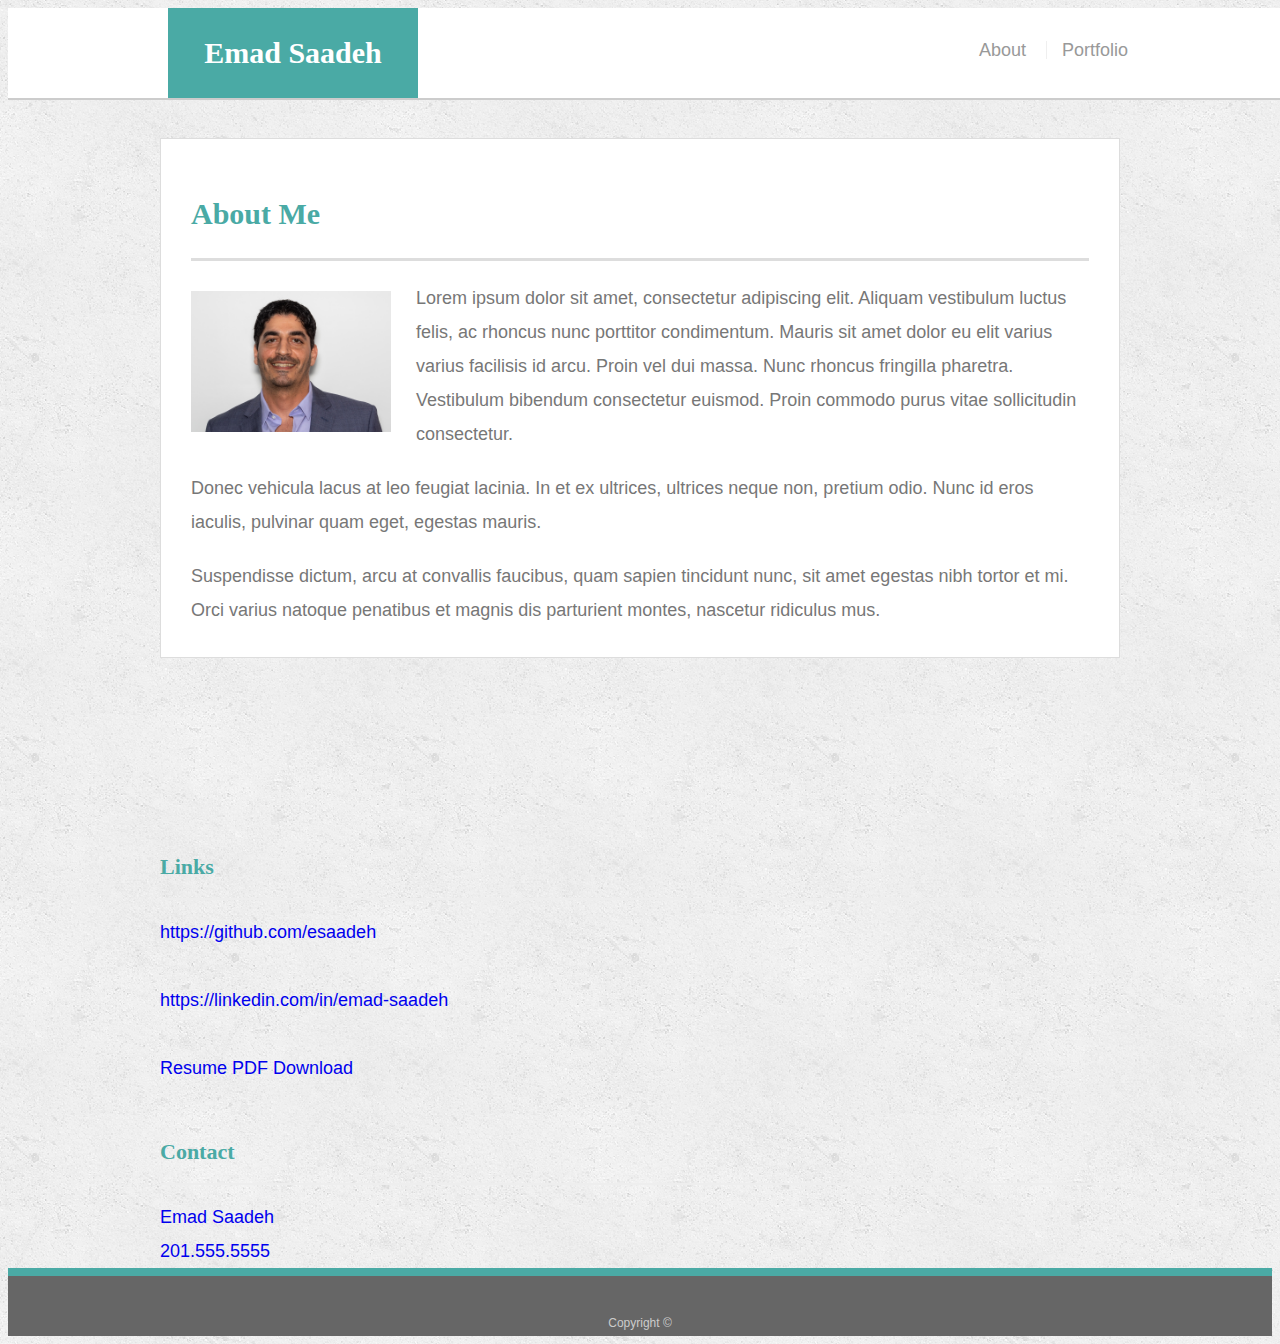
<file: index.html>
<!doctype html>
<html lang="en-us">

<head>
  <meta charset="UTF-8">
  <meta name="viewport" content="width=device-width, initial-scale=1.0">
  <title>Emad Saadeh Portfolio Page</title>
  <link rel="stylesheet" type="text/css" href="assets/css/style.css">
  <link rel="stylesheet" href="https://use.fontawesome.com/releases/v5.5.0/css/all.css" integrity="sha384-B4dIYHKNBt8Bc12p+WXckhzcICo0wtJAoU8YZTY5qE0Id1GSseTk6S+L3BlXeVIU" crossorigin="anonymous">
</head>

<body>

  <header id="masthead">
    <div class="container">
      <a href="index.html" id="logo">Emad Saadeh</a>
      <nav>
        <a href="index.html">About</a>
        <a href="portfolio.html">Portfolio</a>
        <!-- <a href="contact.html">Contact</a> -->
      </nav>
    </div>
  </header>

  <div id="main-container" class="container">
    <section class="main-section">
      <h1>About Me</h1>

      <img src="assets/images/Emad_Headshot2.jpg" class="auth-image" alt="Your Name">

      <p>Lorem ipsum dolor sit amet, consectetur adipiscing elit. Aliquam vestibulum luctus felis, ac rhoncus nunc porttitor condimentum. Mauris sit amet dolor eu elit varius varius facilisis id arcu. Proin vel dui massa. Nunc rhoncus fringilla pharetra. Vestibulum bibendum consectetur euismod. Proin commodo purus vitae sollicitudin consectetur.</p>

      <p>Donec vehicula lacus at leo feugiat lacinia. In et ex ultrices, ultrices neque non, pretium odio. Nunc id eros iaculis, pulvinar quam eget, egestas mauris.</p>

      <p>Suspendisse dictum, arcu at convallis faucibus, quam sapien tincidunt nunc, sit amet egestas nibh tortor et mi. Orci varius natoque penatibus et magnis dis parturient montes, nascetur ridiculus mus.</p>

    </section>
  </div>

  <div id="links-container" class="container">
    <section class="links-section">
      <h2>Links</h2>
      <a href="https://github.com/esaadeh" target="blank"><i class="fab fa-github"></i>    https://github.com/esaadeh</a><br><br>

      <a href="https://linkedin.com/in/emad-saadeh" target="blank"><i class="fab fa-linkedin"></i>    https://linkedin.com/in/emad-saadeh</a><br><br>

      <a href="assets/images/Emad Saadeh Resume (1).pages"><i class="fas fa-file-pdf"></i>    Resume PDF Download</a>
    </section><br>

  </div>

  <div id="contact-container" class="container">
    <section class="contact-section">
      <h3>Contact</h3>

      <a href="mailto:saadeh.emad@gmail.com"><i class="fas fa-envelope"></i>  Emad Saadeh</a><br>
      <a href="tel: 2015555555"><i class="fas fa-phone"></i>  201.555.5555</a>


  </div>





  <footer>
    <div class="container">
      Copyright &copy; 
    </div>
  </footer>
</body>

</html>
</file>
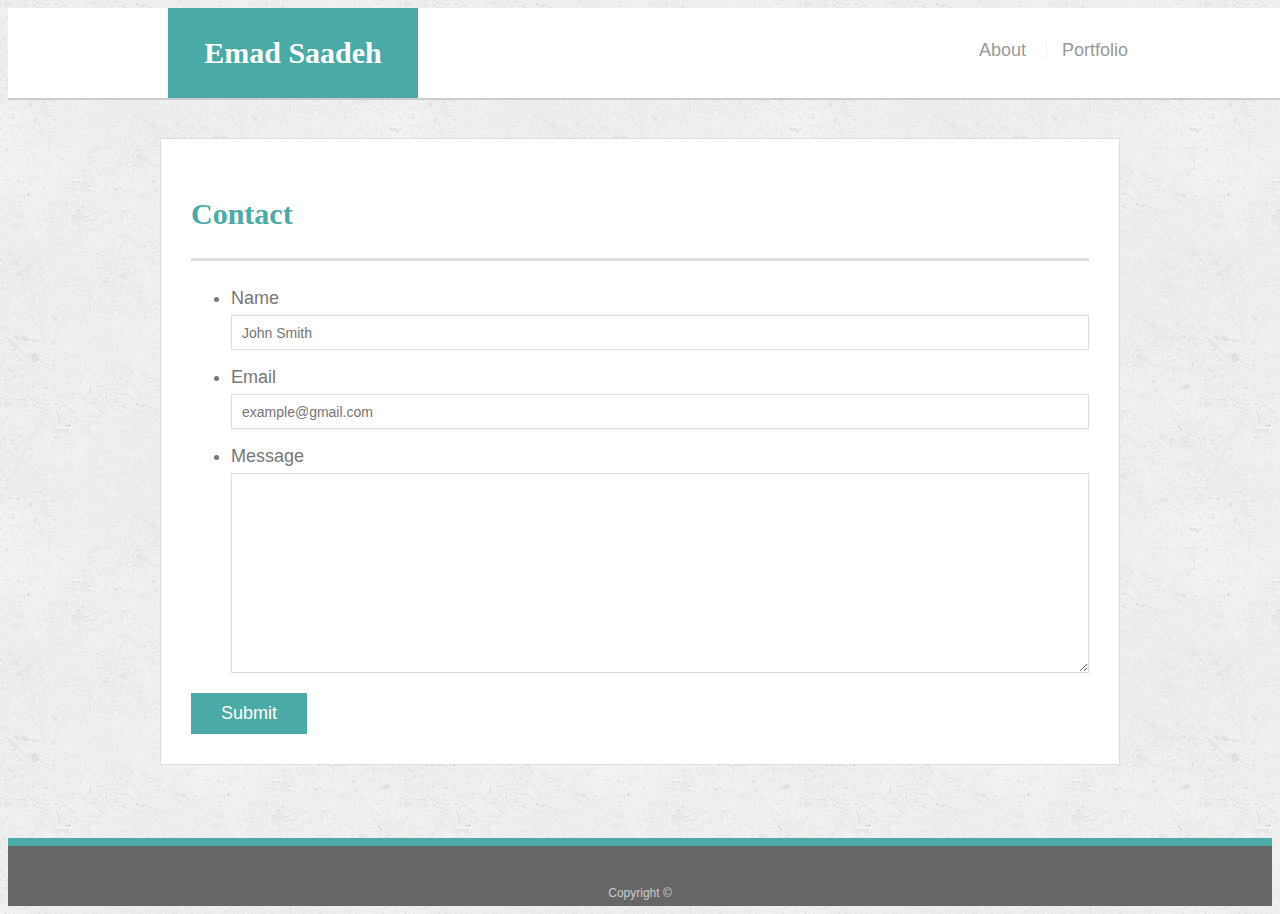
<file: contact.html>
<!doctype html>
<html lang="en-us">

<head>
  <meta charset="UTF-8">
  <meta name="viewport" content="width=device-width, initial-scale=1.0">
  <title>Emad Saadeh Portfolio Page</title>
  <link rel="stylesheet" type="text/css" href="assets/css/style.css">
  <link rel="stylesheet" href="https://use.fontawesome.com/releases/v5.5.0/css/all.css" integrity="sha384-B4dIYHKNBt8Bc12p+WXckhzcICo0wtJAoU8YZTY5qE0Id1GSseTk6S+L3BlXeVIU" crossorigin="anonymous">
</head>

<body>

  <header id="masthead">
    <div class="container">
      <a href="index.html" id="logo">Emad Saadeh</a>
      <nav>
        <a href="index.html">About</a>
        <a href="portfolio.html">Portfolio</a>
        <!-- <a href="contact.html">Contact</a> -->
      </nav>
    </div>
  </header>

  <div id="main-container" class="container">
    <section class="main-section">
      <h1>Contact</h1>

      <form id="contact-form">
        <ul>
          <li>
            <label for="name">Name</label>
            <input type="text" id="name" name="name" placeholder="John Smith" required="required">
          </li>
          <li>
            <label for="email">Email</label>
            <input type="email" id="email" name="email" placeholder="example@gmail.com" required="required">
          </li>
          <li>
            <label for="message">Message</label>
            <textarea id="message" name="message" required="required"></textarea>
          </li>
        </ul>
        <input type="submit">
      </form>

    </section>

  </div>

  <footer>
    <div class="container">
      Copyright &copy; 
    </div>
  </footer>
</body>

</html>
</file>
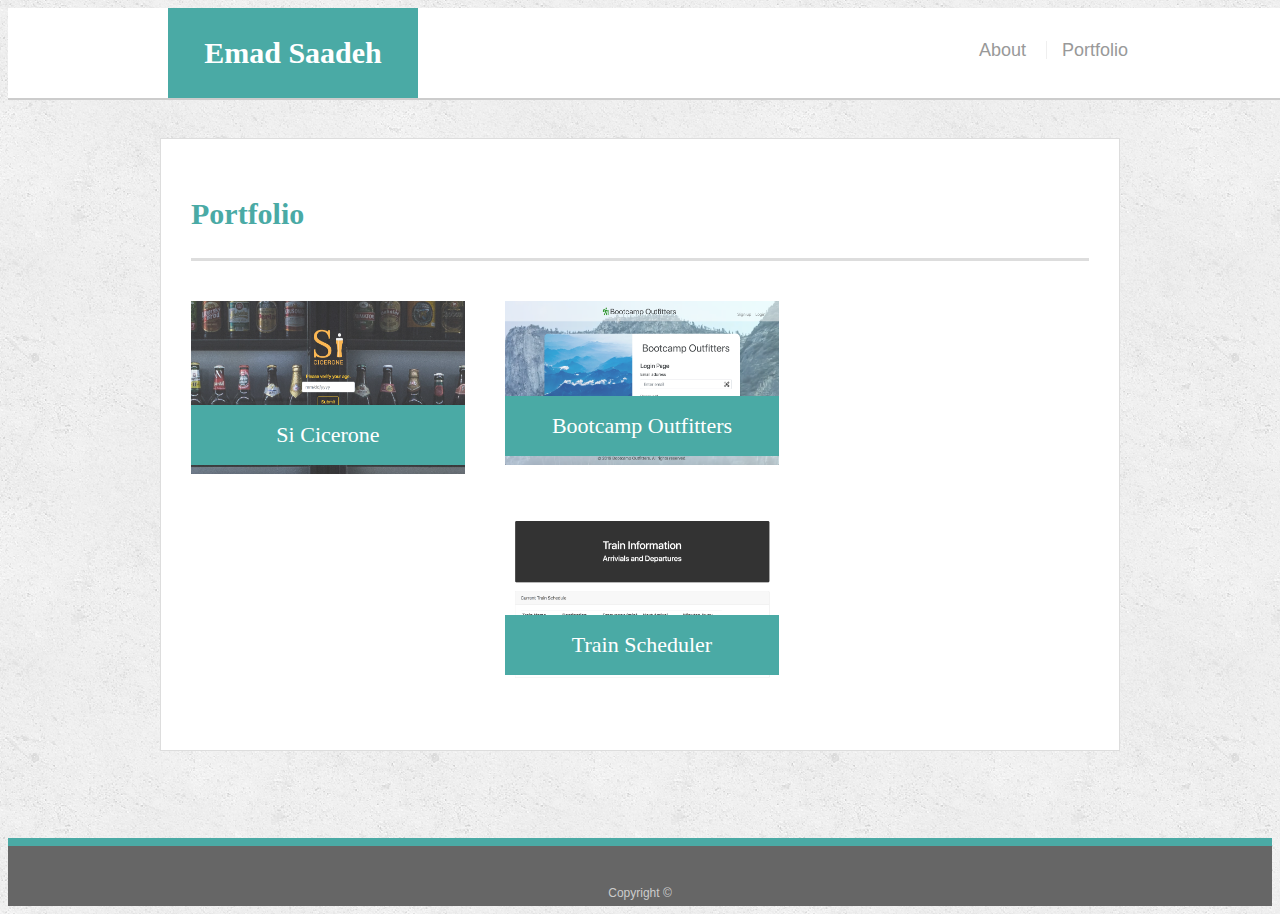
<file: portfolio.html>
<!doctype html>
<html lang="en-us">

<head>
  <meta charset="UTF-8">
  <meta name="viewport" content="width=device-width, initial-scale=1.0">
  <title>Emad Saadeh Portfolio Page</title>
  <link rel="stylesheet" type="text/css" href="assets/css/style.css">
  <link rel="stylesheet" href="https://use.fontawesome.com/releases/v5.5.0/css/all.css" integrity="sha384-B4dIYHKNBt8Bc12p+WXckhzcICo0wtJAoU8YZTY5qE0Id1GSseTk6S+L3BlXeVIU" crossorigin="anonymous">
</head>

<body>

  <header id="masthead">
    <div class="container">
      <a href="index.html" id="logo">Emad Saadeh</a>
      <nav>
        <a href="index.html">About</a>
        <a href="portfolio.html">Portfolio</a>
        <!-- <a href="contact.html">Contact</a> -->
      </nav>
    </div>
  </header>

  <div id="main-container" class="container">
    <section class="main-section">
      <h1>Portfolio</h1>

      <div class="work">
        <img src="assets/images/Si Cicerone.png" alt="Si Cicerone">
        <h3>Si Cicerone</h3>
      </div>

      <div class="work">
        <img src="assets/images/Bootcamp Outfitters.png" alt="Bootcamp Outfitters">
        <h3>Bootcamp Outfitters</h3>
      </div>

      <div class="work">
        <img src="assets/images/Train Scheduler.png" alt="Train Scheduler">
        <h3>Train Scheduler</h3>
      </div>
      
      <!-- <div class="work">
        <img src="assets/images/GifTastic.png" alt="GifTastic">
        <h3>GifTastic</h3>
      </div> -->
    </section>

  </div>

  <footer>
    <div class="container">
      Copyright &copy;
    </div>
  </footer>
</body>

</html>
</file>
<file: assets/css/style.css>
body {
  font-family: Arial, "Helvetica Neue", Helvetica, sans-serif;
  font-size: 18px;
  line-height: 34px;
  color: #777777;
  background: url("../images/concrete_seamless.png");
}

* {
  box-sizing: border-box;
}

/* general */

.container {
  width: 100%;
  max-width: 960px;
  margin: 0 auto;
  clear: both;
}

h1,
h2,
h3,
p {
  margin-bottom: 20px;
}

p:last-child {
  margin-bottom: 0;
}

h1,
h2,
h3 {
  font-family: Georgia, Times, "Times New Roman", serif;
  font-weight: 700;
  color: #4aaaa5;
}

h1 {
  padding-bottom: 20px;
  font-size: 30px;
  line-height: 49px;
  border-bottom: 3px solid #dddddd;
}

h2,
h3 {
  font-size: 22px;
}

/* header */

#masthead {
  position: fixed;
  z-index: 99;
  width: 100%;
  margin: 0 0 30px;
  overflow: auto;
  color: #ffffff;
  background: #ffffff;
  border-bottom: 2px solid #cccccc;
}

#logo {
  float: left;
  width: 250px;
  height: 90px;
  font-family: Georgia, Times, "Times New Roman", serif;
  font-size: 30px;
  font-weight: 700;
  line-height: 90px;
  color: #ffffff;
  text-align: center;
  text-decoration: none;
  background: #4aaaa5;
}

nav {
  float: right;
  margin-top: 25px;
}

nav a {
  display: inline-block;
  padding-left: 15px;
  margin-left: 15px;
  line-height: 18px;
  color: #999;
  text-decoration: none;
  border-left: 1px solid #efefef;
}

nav a:first-child {
  border-left: 0 none;
}

/* footer */

footer {
  padding: 30px 0;
  clear: both;
  font-size: 12px;
  color: #ffffff;
  color: #cccccc;
  text-align: center;
  background: #666666;
  border-top: 8px solid #4aaaa5;
  height: 50px;
}

h3, h2 {
  padding-bottom: 20px;
  margin-bottom: 15px;
  line-height: 22px;
  border-bottom: 2px solid #eeeeee;
}

/* main */

#main-container {
  padding-top: 130px;
  min-height: calc(100vh - 70px);
}

.main-section {
  float: left;
  width: 100%;
  max-width: 960px;
  padding: 30px;
  margin: 0 0 40px;
  background: #ffffff;
  border: 1px solid #dddddd;
}

a:link {
  text-decoration: none;
}

a:visited {
  text-decoration: none;
}

a:hover {
  text-decoration: none;
}

a:active {
  text-decoration: none;
}

/* portfolio page */

.work {
  position: relative;
  float: left;
  width: 274px;
  margin: 20px 0 25px;
  overflow: auto;
}

.work:nth-child(even) {
  margin-right: 40px;
}

.work img {
  width: 100%;
  border: 0 none;
  opacity: 0.8;
}

.work h3 {
  position: absolute;
  bottom: 20px;
  width: 100%;
  padding: 15px;
  margin-bottom: 0;
  font-weight: 300;
  line-height: 30px;
  color: #ffffff;
  text-align: center;
  background: #4aaaa5;
  border-bottom: 0;
}

.auth-image {
  float: left;
  width: 200px;
  height: auto;
  margin-top: 10px;
  margin-right: 25px;
}

/* contact page */

#contact-form ul {
  margin-bottom: 20px;
}

#contact-form li {
  margin-bottom: 10px;
}

label,
input[type=text],
input[type=email],
textarea {
  display: block;
  width: 100%;
}

input[type=text],
input[type=email],
textarea {
  height: 35px;
  padding: 0 10px;
  font-size: 14px;
  border: 1px solid #dddddd;
}

textarea {
  height: 200px;
}

input[type=submit] {
  padding: 10px 30px;
  font-size: 18px;
  color: #ffffff;
  cursor: pointer;
  background: #4aaaa5;
  border: 0 none;
}




@media only screen and (max-width: 980px) {
  .container {
    padding: 0 20px;
    max-width: 768px;
  }
}

@media only screen and (max-width: 768px) {
  .main-section {
    max-width: 100%;
  }
  #main-container {
    overflow: auto;
  }
  .work {
    width: 47%;
    margin-bottom: 10px;
  }
  .work:nth-child(even) {
    margin-right: 0;
  }
  .work:nth-child(odd) {
    float: right;
  }
}

@media only screen and (max-width: 640px) {
  #masthead {
    position: static;
  }
  #main-container {
    padding-top: 0;
  }
  #logo, .work {
    width: 100%;
  }
  nav {
    text-align: center;
    width: 100%;
    margin: 15px 0;
  }
}
</file>
